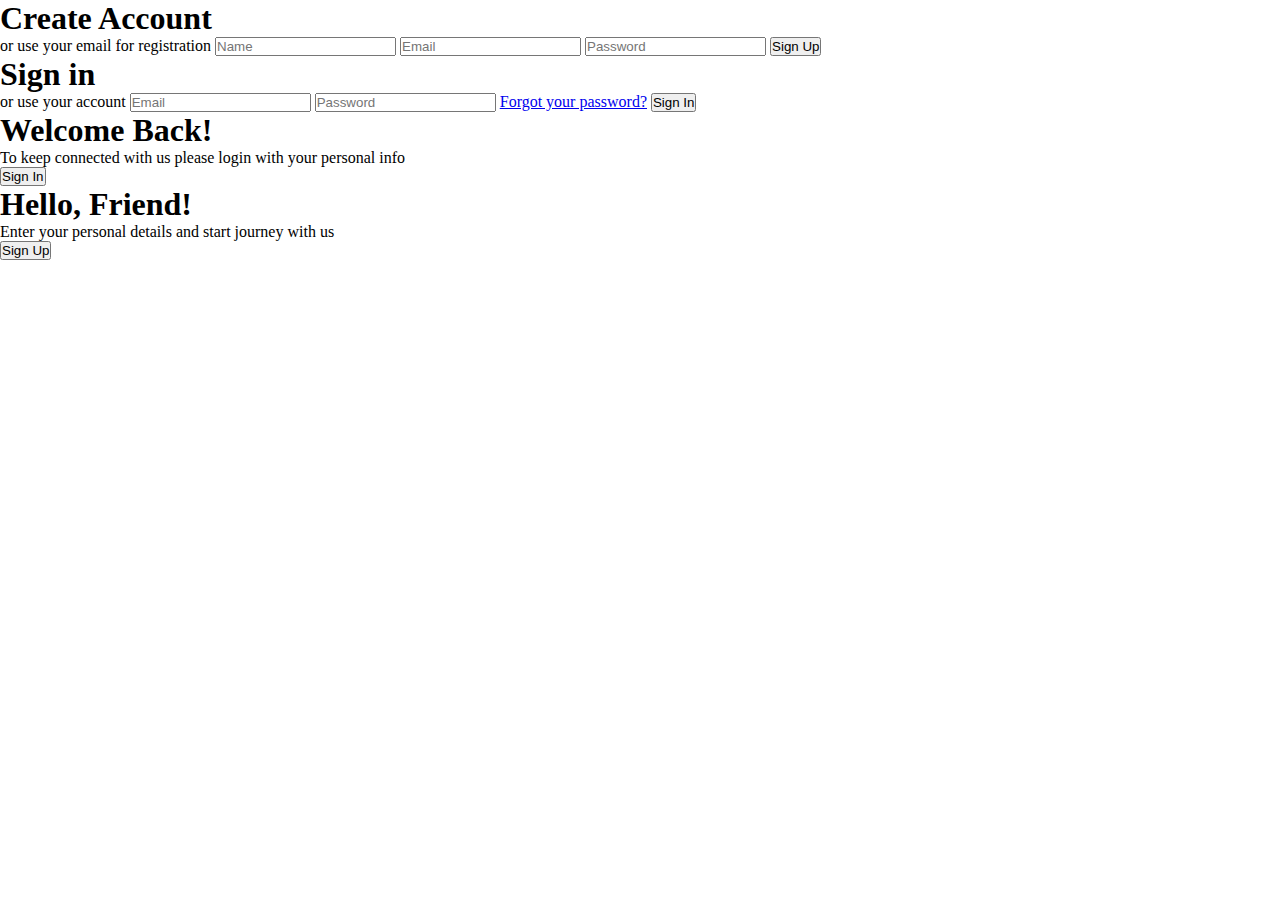
<file: src/signup.html>
<!DOCTYPE html>

  <head>
    <link rel="stylesheet" href="App.css">
</head>
<body>
<!--signup-->
<div class="container-2" id="container">
	<div class="form-container sign-up-container">
		<form action="#">
			<h1>Create Account</h1>
			<div class="social-container">
				<a href="#" class="social"><i class="fab fa-facebook-f"></i></a>
				<a href="#" class="social"><i class="fab fa-google-plus-g"></i></a>
				<a href="#" class="social"><i class="fab fa-linkedin-in"></i></a>
			</div>
			<span>or use your email for registration</span>
			<input type="text" placeholder="Name" />
			<input type="email" placeholder="Email" />
			<input type="password" placeholder="Password" />
			<button>Sign Up</button>
		</form>
	</div>
	<div class="form-container sign-in-container">
		<form action="#">
			<h1>Sign in</h1>
			<div class="social-container">
				<a href="#" class="social"><i class="fab fa-facebook-f"></i></a>
				<a href="#" class="social"><i class="fab fa-google-plus-g"></i></a>
				<a href="#" class="social"><i class="fab fa-linkedin-in"></i></a>
			</div>
			<span>or use your account</span>
			<input type="email" placeholder="Email" />
			<input type="password" placeholder="Password" />
			<a href="#">Forgot your password?</a>
			<button>Sign In</button>
		</form>
	</div>
	<div class="overlay-container">
		<div class="overlay">
			<div class="overlay-panel overlay-left">
				<h1>Welcome Back!</h1>
				<p>To keep connected with us please login with your personal info</p>
				<button class="ghost" id="signIn">Sign In</button>
			</div>
			<div class="overlay-panel overlay-right">
				<h1>Hello, Friend!</h1>
				<p>Enter your personal details and start journey with us</p>
				<button class="ghost" id="signUp">Sign Up</button>
			</div>
		</div>
	</div>
</div>
</body>
</html>
</file>
<file: src/App.css>
@import url('https://fonts.googleapis.com/css2?family=Manrope:wght@200;300;400;500;600;700;800&family=Pacifico&family=Source+Sans+Pro:wght@200;300;400;600;700&family=Source+Serif+Pro:wght@200;300;400;600;700&family=Syne+Mono&family=Tenor+Sans&family=Xanh+Mono&display=swap');

*
{
 margin: 0;
 padding: 0;
scroll-behavior: smooth;
}


header{
  background-color: #E38B29;
}

nav{
  display: flex;
  padding: 2% 6%;
  justify-content: space-between;
  align-items: center;
 
}
.login{
  float: right;
}
nav img{
  width: 150px;
}
.nav-links{
  flex: 1;
  text-align: center;
  
 
}

.nav-links ul li {
  list-style: none;
  display: inline-block;
  padding: 8px 12px;
  position: relative;
}
.nav-links ul li a{
  color: rgb(255, 255, 255);
  text-decoration: none;
  font-size: 17px;
}
.nav-links ul li::after{
  content: '';
  width: 0%;
  height: 2px;
  background: #ffffff;
  display: block;
  margin: auto;
  transition: 0.5s;
}
.nav-links ul li:hover::after{
  width: 100%;

}


header a.icon{
color: #fff;
float: right;
line-height: 50px;
font-size: 24px;
cursor: pointer;
display: none;
}

.sub-menu-1{
  display: none;
}
.nav-links ul li:hover .sub-menu-1{
  display: block;
  position: absolute;
  background: #c58c46;
  margin-top: 15px;
  margin-left: -15px;
}
.nav-links ul li:hover .sub-menu-1 ul{
   display: block;
   margin: 10px;
}
.nav-links ul li:hover .sub-menu-1 ul li{
  width: 150px;
  padding-left: 10px;
  border-bottom: 1px  #fff;
  background: transparent;
  border-radius: 0;
  text-align: left;
}
.nav-links ul li:hover .sub-menu-1 ul li:last-child{
  border-bottom: none;
}
.nav-links ul li:hover .sub-menu-1 ul li a:hover{
  color: #51050F;
}





@media(max-width:991px){
  
     header nav{
     max-width: 100%;
     margin: auto;
     height: 120px;
     color: white;
     border-radius: 10px;
    }

    .nav-links{
      position: fixed;
    width: 100%;
    height: 100vh;
    top: 0;
    right: 0;
    background-color: #252525;
    display: flex;
    align-items: center;
    justify-content: center;
    text-align: center;
    transform: translateX(100%);
    transition: 0.5s;
     }
    .nav-links ul {
      flex-direction: column;
    }

    .nav-links #mylinks{
      display: none;
    }
    .nav-links a{
      color: white;
      padding: 14px 16px;
      text-decoration: none;
      font-size: 17px;
      display: block;
    }
    .nav-links a.icon{
      background: black;
     display: flex;
     position: absolute;
     right: 0;
     top: 0;
    }
    .nav-links a:hover{
      background-color: #ddd;
      color: black;
    }
    .active{
      background-color: #04AA6D;
      color: white;
    }
}


.roomfresher{
  position: absolute;
  top: 250px;
  left: 100px;
 vertical-align: top;
}

.product h1{
  font-family: "Tenor-Sans";
 padding-top: 60px;
 margin-right: 160px;
  text-align: right;
  text-decoration: underline #A64B2A;
}
.product p{
  float: right;
  font-family: "source-serif-pro";
  font-size: larger;
  padding-top: 40px;
  margin-right: 50px; 
 
}
@media (max-width:991px) {
 .roomfresher{
  top: 500px;
  align-content: center;
 }
}


 
 .ragandhacologne h2{
text-align: right;
padding-top: 500px;
margin-right: 180px;
font-family: "Syne-Mono";
text-decoration: underline #A64B2A
 }
 .ragandhacologne p{
 padding-left: 780px;
 padding-top: 20px;
 margin-right:100px ;
 text-align: justify;
 font-family: "Manrope";
 font-size: large;
 }
 .vl {
  border-left: 2px solid #D7A86E;
  height: 350px;
  position: absolute;
  left: 50%;
  margin-left: -3px;
  top: 800px;
}
@media (max-width:700px){
  .ragandhacologne p{
    padding-left: 20px;
    padding-right: 20px;
    padding-top: 20px;
    text-align: justify;
    font-family: Manrope;
    font-size: small;
}
}

h3{
  font-family: "Manrope";
  text-align: center;
  padding-top: 150px;
  font-size: xx-large;
  

}

.cowimg{
 float: right;
 margin-right: 80px;
}

 .cow p{
 float: left;
 font-family: "manrope";
 padding-top: 130px;
 margin-left: 100px;
 font-size: large;
 
 }
 .container{
  display: flex;
  flex-wrap: wrap;
 }

 .container .box{
  overflow: hidden;
  transition: 0.5s;
 }
 .container .box:hover{
  z-index: 1;
  transform: scale(1);
  box-shadow: 0 25px 40px rgba(0,0,0,.5);
 }
 .container .content {
  position: absolute;
  bottom: 0;
  /* Black background with 0.5 opacity */
  color: #fffefe;
  font-family: "manrope";
  padding: 15px;
}

.container .box .content h4{
  color: #fff;
  transition: 0.4s;
  text-transform: uppercase;
  margin-bottom: 5px;
  font-size: 20px;
  transform: translateY(200px);
}
.container .box:hover .content h4{
color: #fff;
transform: translateY(0);
transition-delay: 0.2s;
}

/*footer*/
footer{
 align-items: center;
 flex-direction: column;
  position: relative;
  width: 92.3%;
  height: auto;
  padding: 50px ;
  background: #D7A86E;
  display: flex;
  justify-content: space-between;
   flex-wrap: wrap;
   
}
footer .containers{
  display: flex;
  justify-content: space-between;
  flex-wrap: wrap;
  flex-direction: row;
 
}
footer .containers .sec{
  margin-right: 30px;
}
footer .containers .sec.aboutus{
  width: 40%;
}
footer .containers h5{
  position: relative;
  color:#8E3200;;
  font-weight: 500;
  margin-bottom: 15px;
  font-size: x-large;

}
footer .containers h5:before{
  content: '';
  position: absolute;
  bottom:-5px;
  left: 0;
  width: 50px;
  height: 2px;
  background-color: #8E3200;
}
footer  p{
  color:#51050F;
  font-family: "manrope";
}
.sci{
  margin-top: 20px;
  display: flex;
  
}
.sci li{
  list-style: none;
}
.sci li a {
display: inline-block;
width: 40px;
height: 40px;
background-color: rgb(230, 217, 217);
display: flex;
justify-content: center;
align-items: center;
margin-right: 10px;
text-decoration: none;
border-radius: 4px;
}
.sci li a:hover{
 background: #ffffff;

}
.sci li a .fa{
  color: rgb(180, 157, 157);
  font-size: 20px;
}

.quicklinks{
  position: relative;
  width: 30%;
  padding-left: 50px;
}
.quicklinks ul li{
  list-style: none;
}
.quicklinks ul li a{
  color: #51050F;
  text-decoration: none;
  margin-bottom: 10px;
  display: inline-block;
}
.quicklinks ul li a:hover{
  color: #ffffff;
}
.contact{
  width:100%;
  margin-right: 0 !important;

}
.contact .info{
  position: relative;
}
.contact .info li{
  display: flex;
  margin-bottom: 16px;
}
.contact .info li span:nth-child(1){
  color:  rgb(141, 72, 136);
  font: 20px;
  margin-right: 10px;
}
.contact .info li  span{
  color: #51050F;
}
.contact .info li a {
  color: #51050F;
  text-decoration: none;
  }
.contact .info li a:hover{
    color: #fff;
  }

  @media (max-width: 991px)
  {
    footer{
      padding: 40px;
    }
    footer .containers{
      flex-direction: column;
    }
    footer .containers .sec{
      margin-right: 0;
      margin-bottom: 40px;
    }
    footer .containers  .sec.aboutus,
    .quicklinks, .contact{
      width: 100%;
    }
  }
</file>
